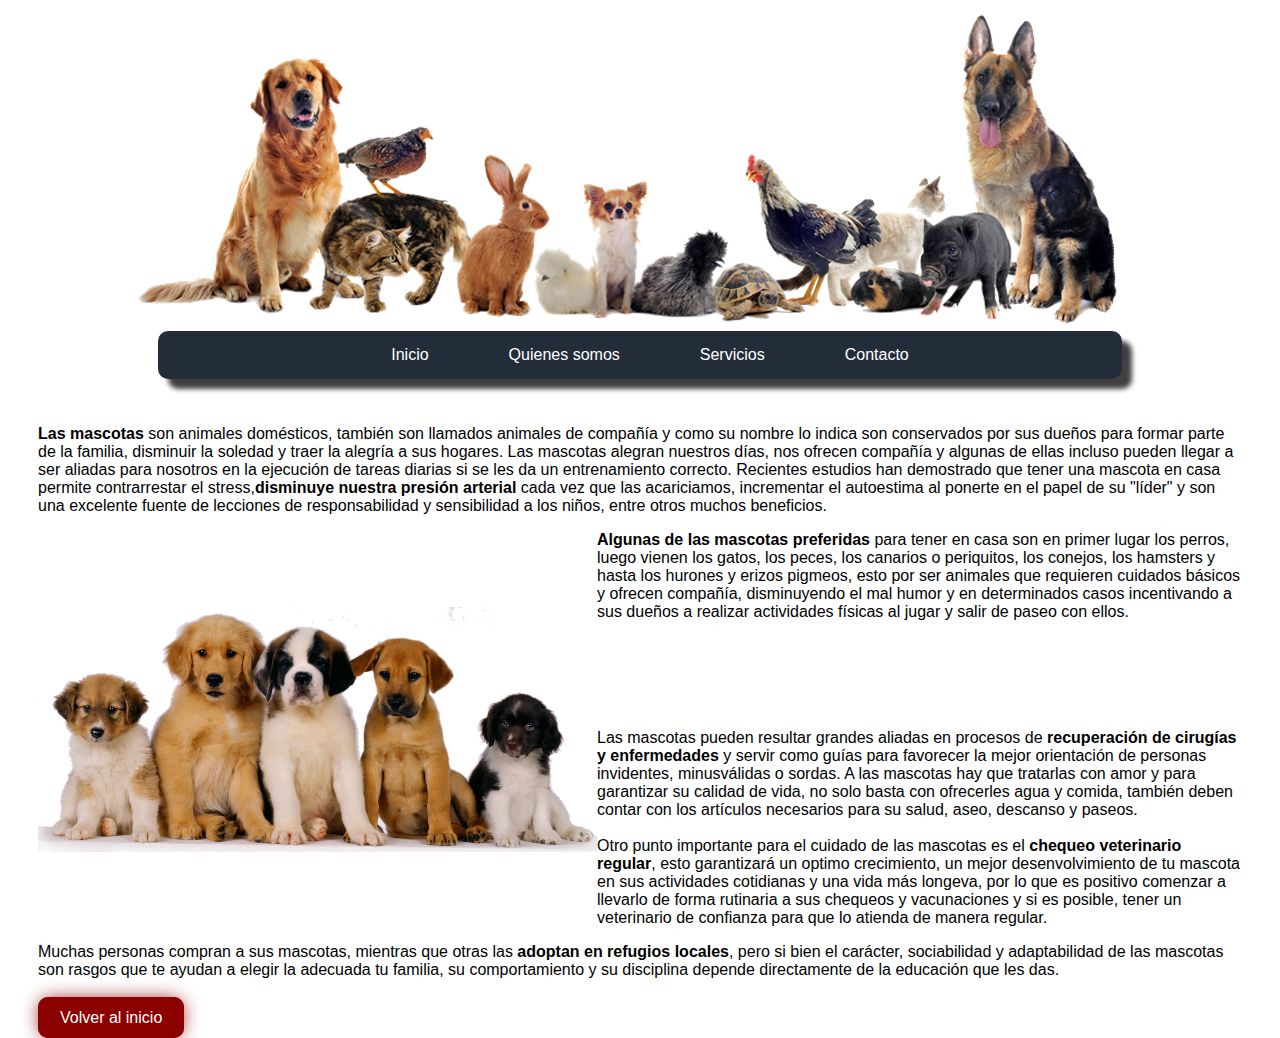
<file: index.html>
<!DOCTYPE html>
<html lang="es">
<head>
    <meta charset="UTF-8">
    <meta http-equiv="X-UA-Compatible" content="IE=edge">
    <meta name="viewport" content="width=device-width, initial-scale=1.0">
    <meta name="author" content="Sergio Castro Ponce">
    <meta name="keywords" content="MASCOTAS, PERROS, COMIDA PERROS">
    <link rel="shortcut icon" href="img/favicon.jpg" type="image/x-icon">
    <link rel="stylesheet" href="style.css">
    <title>Inicio</title>
</head>
<body>
    <header>
        <img src="img/mascotas_head.png" alt="Animales" >
        <nav>
            <ul>
                <li><a href="index.html">Inicio</a</li>
                <li><a href="qsomos.html">Quienes somos</a></li>
                <li><a href="servicios.html">Servicios</a></li>
                <li><a href="ctto.html">Contacto</a></li>
            </ul>
        </nav>
    </header>
    <main>
        <p><b>Las mascotas</b> son animales domésticos, también son llamados animales de compañía y como su nombre lo indica son conservados por sus dueños para formar parte de la familia, disminuir la soledad y traer la alegría a sus hogares. Las mascotas alegran nuestros días, nos ofrecen compañía y algunas de ellas incluso pueden llegar a ser aliadas para nosotros en la ejecución de tareas diarias si se les da un entrenamiento correcto.

        Recientes estudios han demostrado que tener una mascota en casa permite contrarrestar el stress,<b>disminuye nuestra presión arterial</b> cada vez que las acariciamos, incrementar el autoestima al ponerte en el papel de su "líder" y son una excelente fuente de lecciones de responsabilidad y sensibilidad a los niños, entre otros muchos beneficios.
        </p>
        <div class="informacion">
            <img src="img/perritos.png" alt="Perros pequeños">
            <p><b>Algunas de las mascotas preferidas</b> para tener en casa son en primer lugar los perros, luego vienen los gatos, los peces, los canarios o periquitos, los conejos, los hamsters y hasta los hurones y erizos pigmeos, esto por ser animales que requieren cuidados básicos y ofrecen compañía, disminuyendo el mal humor y en determinados casos incentivando a sus dueños a realizar actividades físicas al jugar y salir de paseo con ellos. <br><br><br><br><br><br><br>



                Las mascotas pueden resultar grandes aliadas en procesos de <b>recuperación de cirugías y enfermedades</b> y servir como guías para favorecer la mejor orientación de personas invidentes, minusválidas o sordas. A las mascotas hay que tratarlas con amor y para garantizar su calidad de vida, no solo basta con ofrecerles agua y comida, también deben contar con los artículos necesarios para su salud, aseo, descanso y paseos. <br><br>
                
                Otro punto importante para el cuidado de las mascotas es el <b>chequeo veterinario regular</b>, esto garantizará un optimo crecimiento, un mejor desenvolvimiento de tu mascota en sus actividades cotidianas y una vida más longeva, por lo que es positivo comenzar a llevarlo de forma rutinaria a sus chequeos y vacunaciones y si es posible, tener un veterinario de confianza para que lo atienda de manera regular.
                </p>
        </div>
        <p>Muchas personas compran a sus mascotas, mientras que otras las <b>adoptan en refugios locales</b>, pero si bien el carácter, sociabilidad y adaptabilidad de las mascotas son rasgos que te ayudan a elegir la adecuada tu familia, su comportamiento y su disciplina depende directamente de la educación que les das.
        </p>  
    </main>
    <footer>
        <a href="index.html">Volver al inicio</a>
    </footer>
</body>
</html>
</file>
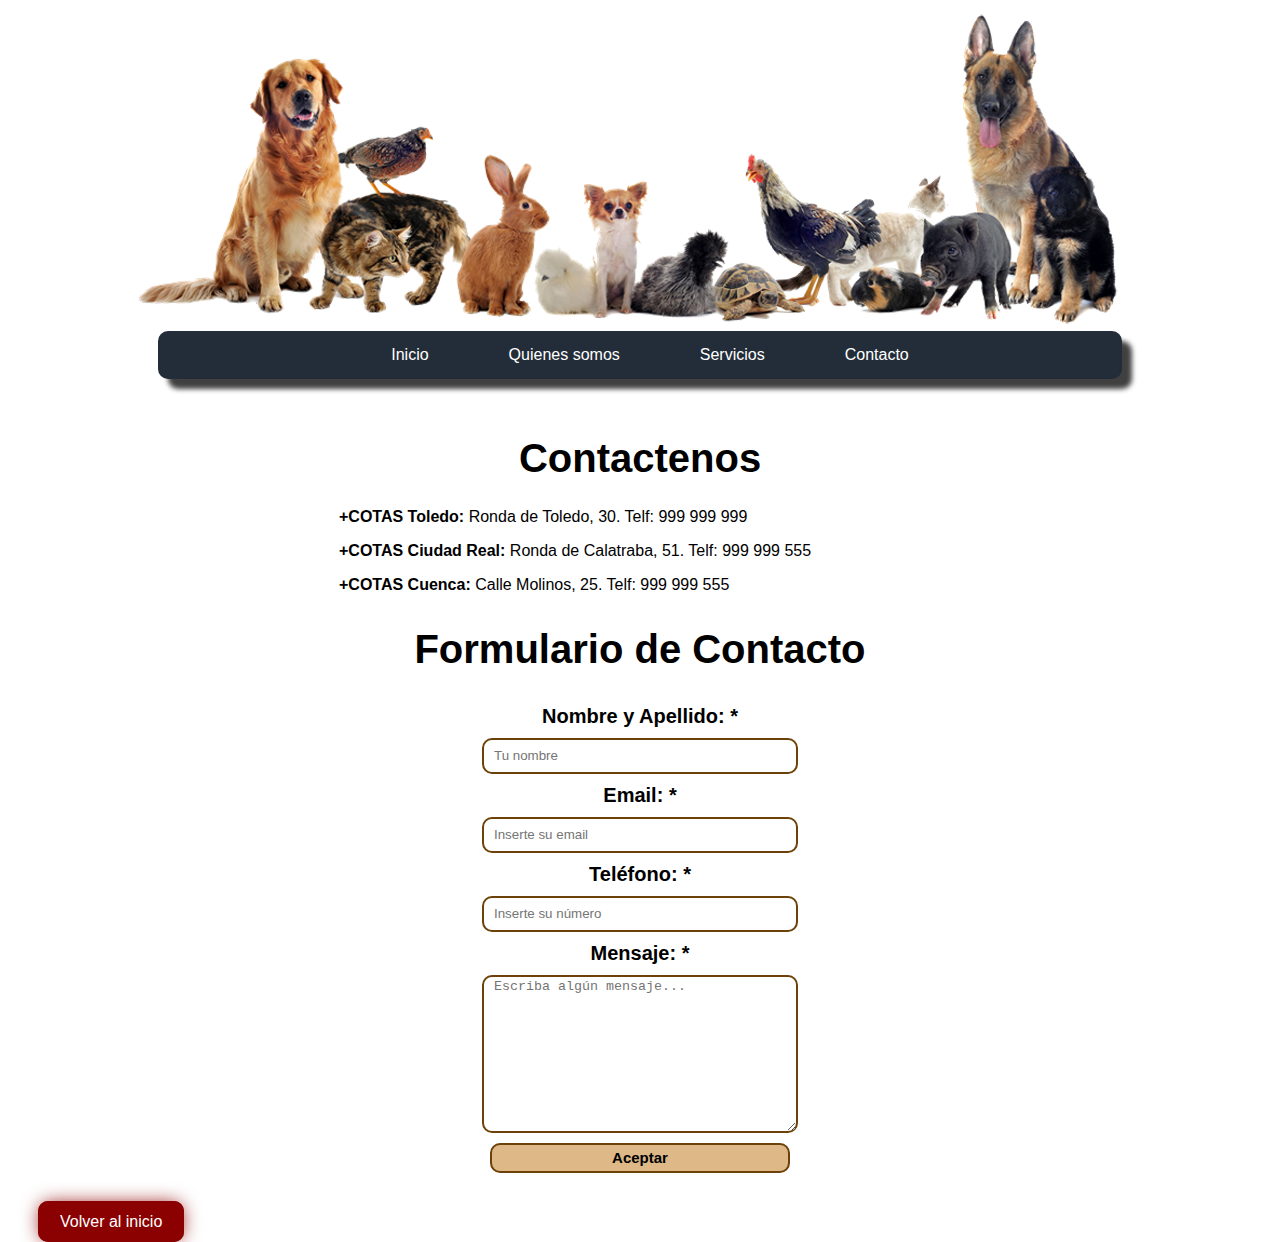
<file: ctto.html>
<!DOCTYPE html>
<html lang="es">
    <head>
        <meta charset="UTF-8">
        <meta http-equiv="X-UA-Compatible" content="IE=edge">
        <meta name="viewport" content="width=device-width, initial-scale=1.0">
        <meta name="author" content="Sergio Castro Ponce">
        <meta name="keywords" content="MASCOTAS, PERROS, COMIDA PERROS">
        <link rel="shortcut icon" href="img/favicon.jpg" type="image/x-icon">
        <link rel="stylesheet" href="style.css">
        <title>Contacto</title>
    </head>
<body>
    <header>
        <img src="img/mascotas_head.png" alt="Animales" >
        <nav>
            <ul>
                <li><a href="index.html">Inicio</a</li>
                <li><a href="qsomos.html">Quienes somos</a></li>
                <li><a href="servicios.html">Servicios</a></li>
                <li><a href="ctto.html">Contacto</a></li>
            </ul>
        </nav>
    </header>
    <main>
        <h1>Contactenos</h1>
        <div class="ubicacion">
            <p><b>+COTAS Toledo:</b> Ronda de Toledo, 30. Telf: 999 999 999
            </p>
            <p><b>+COTAS Ciudad Real:</b> Ronda de Calatraba, 51. Telf: 999 999 555
            </p>
            <p><b>+COTAS Cuenca:</b> Calle Molinos, 25. Telf: 999 999 555</p>
        </div>
        <h2>Formulario de Contacto</h2>
        <form action="formulario">
            <label for="nombre">Nombre y Apellido: *</label>
            <input type="text" id="nombre" name="nombre" required placeholder="Tu nombre" minlength="3" maxlength="20" pattern="[a-z]">
            <label for="email">Email: *</label>
            <input type="email" id="email" name="email" placeholder="Inserte su email">
            <label for="telefono">Teléfono: *</label>
            <input type="tel" id="telefono" name="telefono" maxlength="9" minlength="9" pattern="0-9" placeholder="Inserte su número">
            <label for="mensaje">Mensaje: *</label>
            <textarea name="mensaje" id="mensaje" cols="30" rows="10" placeholder="Escriba algún mensaje..."></textarea>
            <input type="submit" value="Aceptar" id="botonenviar">
        </form>
    </main>
    <footer>
        <a href="index.html">Volver al inicio</a>
    </footer>
</body>
</html>
</file>
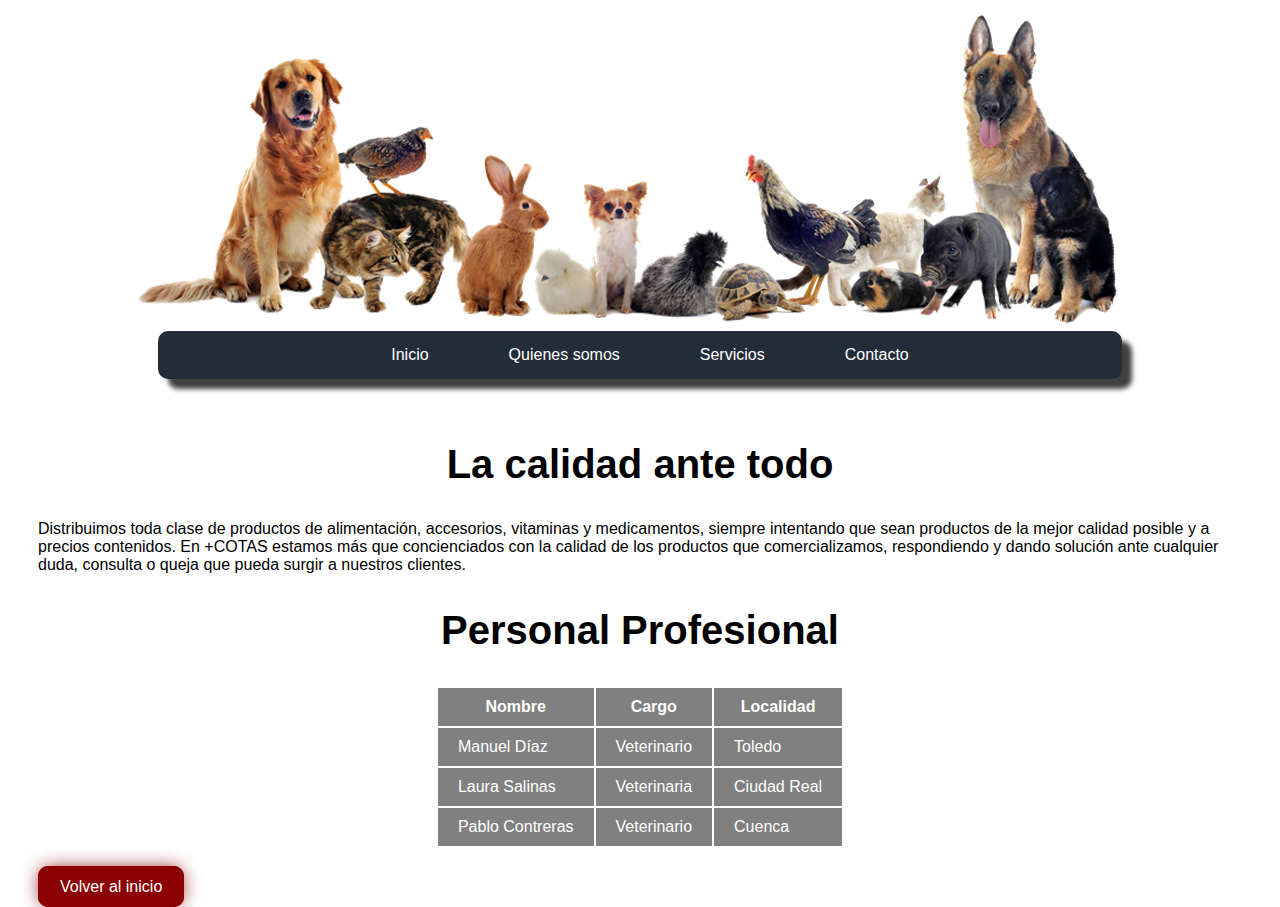
<file: qsomos.html>
<!DOCTYPE html>
<html lang="es">
    <head>
        <meta charset="UTF-8">
        <meta http-equiv="X-UA-Compatible" content="IE=edge">
        <meta name="viewport" content="width=device-width, initial-scale=1.0">
        <meta name="author" content="Sergio Castro Ponce">
        <meta name="keywords" content="MASCOTAS, PERROS, COMIDA PERROS">
        <link rel="shortcut icon" href="img/favicon.jpg" type="image/x-icon">
        <link rel="stylesheet" href="style.css">
        <title>Quienes somos</title>
    </head>
<body>
    <header>
        <img src="img/mascotas_head.png" alt="Animales" >
        <nav>
            <ul>
                <li><a href="index.html">Inicio</a</li>
                <li><a href="qsomos.html">Quienes somos</a></li>
                <li><a href="servicios.html">Servicios</a></li>
                <li><a href="ctto.html">Contacto</a></li>
            </ul>
        </nav>
    </header>
    <main>
        <h2>La calidad ante todo</h2>
        <p>Distribuimos toda clase de productos de alimentación, accesorios, vitaminas y medicamentos, siempre intentando que sean productos de la mejor calidad posible y a precios contenidos.
            En +COTAS estamos más que concienciados con la calidad de los productos que comercializamos, respondiendo y dando solución ante cualquier duda, consulta o queja que pueda surgir a nuestros clientes.
            </p>
        <h2>Personal Profesional</h2>
        <table>
            <tr>
                <th>Nombre</th>
                <th>Cargo</th>
                <th>Localidad</th>
            </tr>
            <tr>
                <td>Manuel Díaz</td>
                <td>Veterinario</td>
                <td>Toledo</td>
            </tr>
            <tr>
                <td>Laura Salinas</td>
                <td>Veterinaria</td>
                <td>Ciudad Real</td>
            </tr>
            <tr>
                <td>Pablo Contreras</td>
                <td>Veterinario</td>
                <td>Cuenca</td>
            </tr>
        </table>
    </main>
    <footer>
        <a href="index.html">Volver al inicio</a>
    </footer>
</body>
</html>
</file>
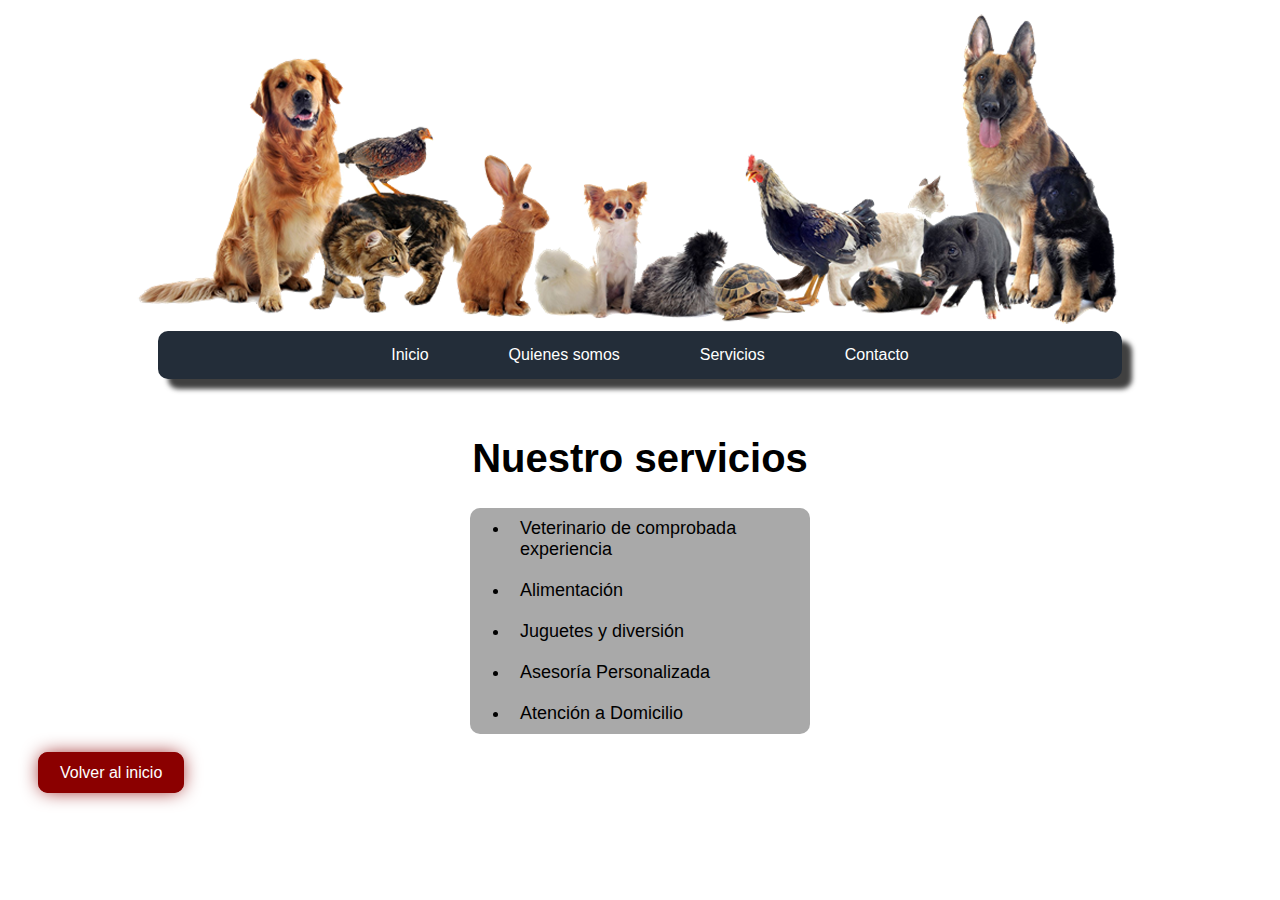
<file: servicios.html>
<!DOCTYPE html>
<html lang="es">
    <head>
        <meta charset="UTF-8">
        <meta http-equiv="X-UA-Compatible" content="IE=edge">
        <meta name="viewport" content="width=device-width, initial-scale=1.0">
        <meta name="author" content="Sergio Castro Ponce">
        <meta name="keywords" content="MASCOTAS, PERROS, COMIDA PERROS">
        <link rel="shortcut icon" href="img/favicon.jpg" type="image/x-icon">
        <link rel="stylesheet" href="style.css">
        <title>Servicios</title>
    </head>
<body>
    <header>
        <img src="img/mascotas_head.png" alt="Animales" >
        <nav>
            <ul>
                <li><a href="index.html">Inicio</a</li>
                <li><a href="qsomos.html">Quienes somos</a></li>
                <li><a href="servicios.html">Servicios</a></li>
                <li><a href="ctto.html">Contacto</a></li>
            </ul>
        </nav>
    </header>
    <main>
        <h1>Nuestro servicios</h1>
        <ul class="servicios">
            <li>Veterinario de comprobada experiencia</li>
            <li>Alimentación</li>
            <li>Juguetes y diversión</li>
            <li>Asesoría Personalizada</li>
            <li>Atención a Domicilio</li>
        </ul>
    </main>
    <footer>
        <a href="index.html">Volver al inicio</a>
    </footer>
</body>
</html>
</file>
<file: style.css>
body{
    padding: 0px 30px 0px 30px;
}
header{
    width: 100%;
    display: flex;
    flex-direction: column;
    justify-content: center;
    align-items: center;
}
header img{
    margin: auto;
}
header nav{
    width: 80%;
    background-color:#232D39;
    border-radius: 10px;
    box-shadow: 10px 10px 5px 0px rgba(0,0,0,0.75);
    margin-bottom: 30px;
}
nav ul{
    display: flex;
    justify-content: center;
    margin: 0;
}
nav ul li{
    list-style: none;
    padding: 15px;
}
nav ul li a{
    text-decoration: none;
    height: 100%;
    color: white;
    margin-right: 20px;
    padding: 15px;
    font-weight: 500;
    font-family: 'Lucida Sans', 'Lucida Sans Regular', 'Lucida Grande', 'Lucida Sans Unicode', Geneva, Verdana, sans-serif;
}
nav ul li a:hover{
    background-color: aliceblue;
    color: black;
}

main{
    width: 100%;
    margin-bottom: 30px;
}

main p{
    font-family: Arial, Helvetica, sans-serif;
}
.informacion{
    width: 100%;
    display: flex;
    flex-direction: row;
    justify-content: center;
    align-items: center;
}
.informacion p{
    width: 100%;
    margin: 0;
}

footer a{
    text-decoration: none;
    padding: 10px 20px;
    background-color: #8b0000;
    color: white;
    border-radius: 10px;
    font-family: Arial, Helvetica, sans-serif;
    -webkit-box-shadow: 0px 0px 19px -3px rgba(139,0,0,1);
    -moz-box-shadow: 0px 0px 19px -3px rgba(139,0,0,1);
    box-shadow: 0px 0px 19px -3px rgba(139,0,0,1);
    border: 2px solid #8b0000;  
}
footer a:hover{
    background-color: rgb(202, 124, 124);
}

h2{
    width: 100%;
    text-align: center;
    font-size: 40px;
    font-family:'Franklin Gothic Medium', 'Arial Narrow', Arial, sans-serif
}
h1{
    width: 100%;
    text-align: center;
    font-size: 40px;
    font-family:'Franklin Gothic Medium', 'Arial Narrow', Arial, sans-serif
}
table{
    margin: auto;
}
table tr th, table tr td{
    background-color: grey;
    color: white;
    padding: 10px 20px;
    font-family:'Lucida Sans', 'Lucida Sans Regular', 'Lucida Grande', 'Lucida Sans Unicode', Geneva, Verdana, sans-serif;
}

main ul{
    width: 300px;
    margin: auto;
}
main ul li{
    padding: 10px;
}

.ubicacion{
    width: 50%;
    text-align: start;
    margin: auto;
}
.ubicacion p{
    font-weight: 500;
}

form{
    width: 300px;
    display: flex;
    flex-direction: column;
    justify-content: center;
    align-items: center;
    margin: auto;
}
form label{
    margin-bottom: 10px;
    font-size: 20px;
    font-family: Arial, Helvetica, sans-serif;
    font-weight: 600;
}
form input{
    width: 100%;
    height: 30px;
    margin-bottom: 10px;
    border: 2px solid rgb(109, 66, 9);
    border-radius: 10px;
    padding-left: 10px;
    
}

form textarea{
    width: 100%;
    margin-bottom: 10px;
    border: 2px solid rgb(109, 66, 9);
    border-radius: 10px;
    padding-left: 10px;
}
#botonenviar{
    padding: 0;
    width: 100%;
    background-color:burlywood;
    border: 2px solid rgb(109, 66, 9);
    border-radius: 10px;
    color: black;
    font-size: 15px;
    font-weight: 600;
}
#botonenviar:hover{
    background-color: teal;
    color: white;
}

.servicios{
    width: 300px;
    margin: auto;
    background-color: darkgrey;
    border-radius: 10px;
}
.servicios li{
    color: black;
    font-size: large;
    font-weight: 500;
    font-family: 'Lucida Sans', 'Lucida Sans Regular', 'Lucida Grande', 'Lucida Sans Unicode', Geneva, Verdana, sans-serif;
}
</file>
